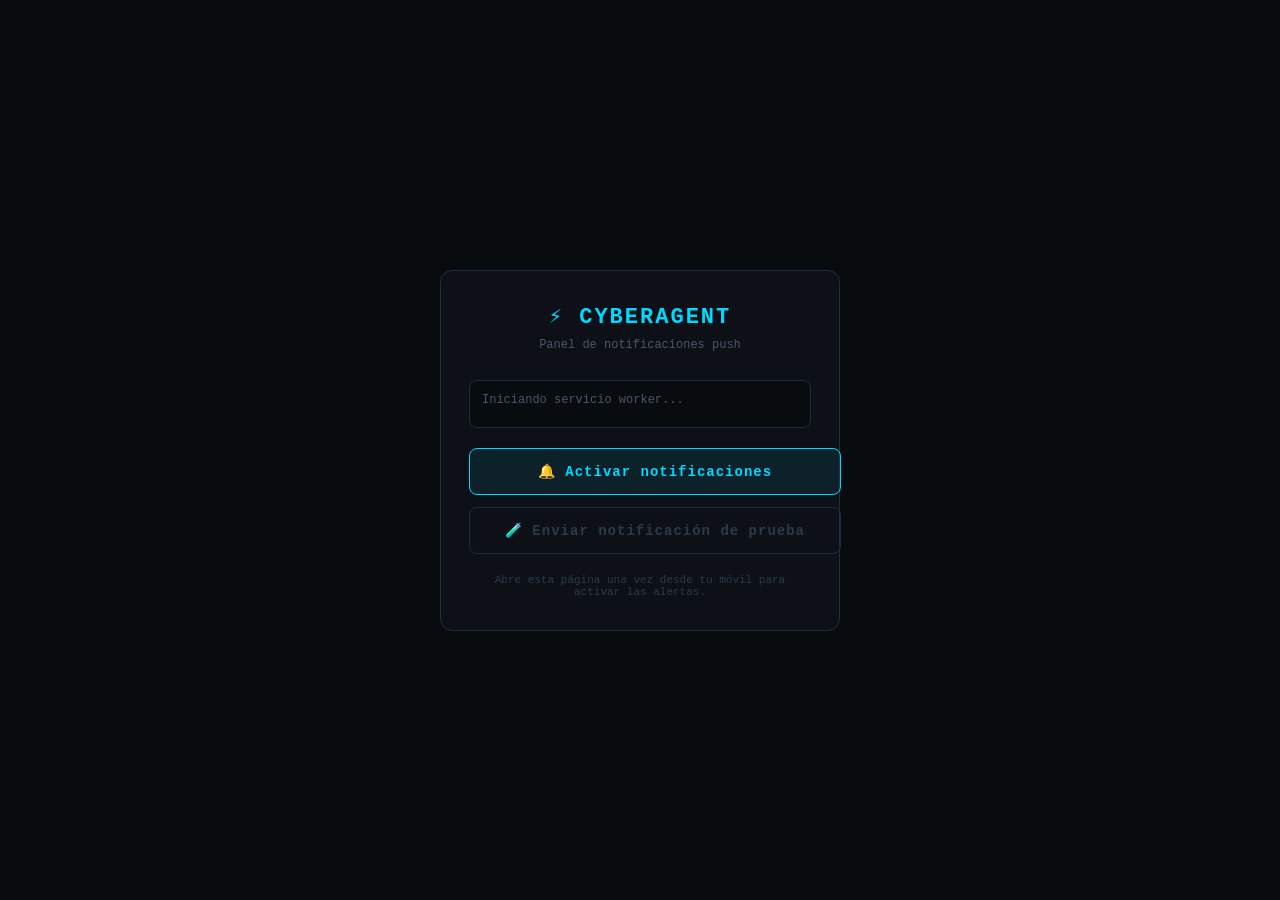
<file: web/templates/subscribe.html>
<!DOCTYPE html>
<html lang="es">
<head>
<meta charset="UTF-8">
<meta name="viewport" content="width=device-width, initial-scale=1">
<meta name="theme-color" content="#080c0f">
<title>CyberAgent — Notificaciones</title>
<link rel="manifest" href="/static/manifest.json">
<style>
  * { box-sizing: border-box; margin: 0; padding: 0; }
  body {
    background: #080c0f;
    color: #c9d1d9;
    font-family: 'Courier New', monospace;
    display: flex;
    flex-direction: column;
    align-items: center;
    justify-content: center;
    min-height: 100vh;
    padding: 24px;
  }
  .card {
    background: #0d1117;
    border: 1px solid #1e2d3d;
    border-radius: 12px;
    padding: 32px 28px;
    max-width: 400px;
    width: 100%;
    text-align: center;
  }
  h1 { color: #00d9ff; font-size: 22px; letter-spacing: 2px; margin-bottom: 8px; }
  .sub { color: #4a5568; font-size: 12px; margin-bottom: 28px; }
  .status {
    background: #080c0f;
    border: 1px solid #1e2d3d;
    border-radius: 8px;
    padding: 12px;
    font-size: 12px;
    color: #4a5568;
    margin-bottom: 20px;
    min-height: 48px;
    text-align: left;
  }
  .status.ok  { border-color: #00ff88; color: #00ff88; }
  .status.err { border-color: #ff4466; color: #ff4466; }
  btn {
    display: block;
    width: 100%;
    padding: 14px;
    border: 1px solid #00d9ff;
    border-radius: 8px;
    background: rgba(0,217,255,0.08);
    color: #00d9ff;
    font-family: inherit;
    font-size: 14px;
    font-weight: bold;
    cursor: pointer;
    letter-spacing: 1px;
    margin-bottom: 12px;
    transition: background .2s;
  }
  button { all: unset; display: block; width: 100%; padding: 14px;
    border: 1px solid #00d9ff; border-radius: 8px;
    background: rgba(0,217,255,0.08); color: #00d9ff;
    font-family: inherit; font-size: 14px; font-weight: bold;
    cursor: pointer; letter-spacing: 1px; margin-bottom: 12px;
    text-align: center; }
  button:hover  { background: rgba(0,217,255,0.18); }
  button:disabled { border-color: #1e2d3d; color: #2a3a4a; cursor: default; background: transparent; }
  .test-btn { border-color: #00ff88; color: #00ff88; background: rgba(0,255,136,0.06); }
  .test-btn:hover { background: rgba(0,255,136,0.14); }
  .footer { margin-top: 20px; font-size: 11px; color: #2a3a4a; }
</style>
</head>
<body>
<div class="card">
  <h1>⚡ CYBERAGENT</h1>
  <p class="sub">Panel de notificaciones push</p>
  <div class="status" id="status">Iniciando servicio worker...</div>
  <button id="sub-btn" onclick="subscribe()">🔔  Activar notificaciones</button>
  <button class="test-btn" id="test-btn" onclick="testNotify()" disabled>
    🧪  Enviar notificación de prueba
  </button>
  <p class="footer">Abre esta página una vez desde tu móvil para activar las alertas.</p>
</div>

<script>
const VAPID_PUBLIC = "{{ vapid_public }}";
let swReg = null;

async function init() {
  const st = document.getElementById('status');
  if (!('serviceWorker' in navigator) || !('PushManager' in window)) {
    st.textContent = '✗ Tu browser no soporta push notifications.';
    st.className = 'status err';
    return;
  }
  try {
    swReg = await navigator.serviceWorker.register('/static/sw.js');
    await navigator.serviceWorker.ready;
    const existing = await swReg.pushManager.getSubscription();
    if (existing) {
      await sendSubscription(existing);
      st.textContent = '✓ Notificaciones activas.';
      st.className = 'status ok';
      document.getElementById('sub-btn').disabled = true;
      document.getElementById('test-btn').disabled = false;
    } else {
      st.textContent = 'Pulsa el botón para activar notificaciones.';
    }
  } catch(e) {
    st.textContent = '✗ Error: ' + e.message;
    st.className = 'status err';
  }
}

function urlBase64ToUint8Array(b64) {
  const pad = '='.repeat((4 - b64.length % 4) % 4);
  const raw = atob((b64 + pad).replace(/-/g,'+').replace(/_/g,'/'));
  return Uint8Array.from([...raw].map(c => c.charCodeAt(0)));
}

async function subscribe() {
  const st = document.getElementById('status');
  const perm = await Notification.requestPermission();
  if (perm !== 'granted') {
    st.textContent = '✗ Permiso denegado.';
    st.className = 'status err';
    return;
  }
  try {
    const sub = await swReg.pushManager.subscribe({
      userVisibleOnly: true,
      applicationServerKey: urlBase64ToUint8Array(VAPID_PUBLIC),
    });
    await sendSubscription(sub);
    st.textContent = '✓ Notificaciones activadas correctamente.';
    st.className = 'status ok';
    document.getElementById('sub-btn').disabled = true;
    document.getElementById('test-btn').disabled = false;
  } catch(e) {
    st.textContent = '✗ Error al suscribir: ' + e.message;
    st.className = 'status err';
  }
}

async function sendSubscription(sub) {
  await fetch('/subscribe', {
    method: 'POST',
    headers: {'Content-Type': 'application/json'},
    body: JSON.stringify(sub.toJSON()),
  });
}

async function testNotify() {
  const r = await fetch('/notify', {
    method: 'POST',
    headers: {'Content-Type': 'application/json', 'X-Secret': prompt('Secret:')},
    body: JSON.stringify({
      type: 'info',
      title: '⚡ CyberAgent — Prueba',
      body:  'Las notificaciones funcionan correctamente.',
    }),
  });
  const d = await r.json();
  document.getElementById('status').textContent = d.ok ? '✓ Notificación enviada.' : '✗ ' + JSON.stringify(d);
}

init();
</script>
</body>
</html>
</file>
